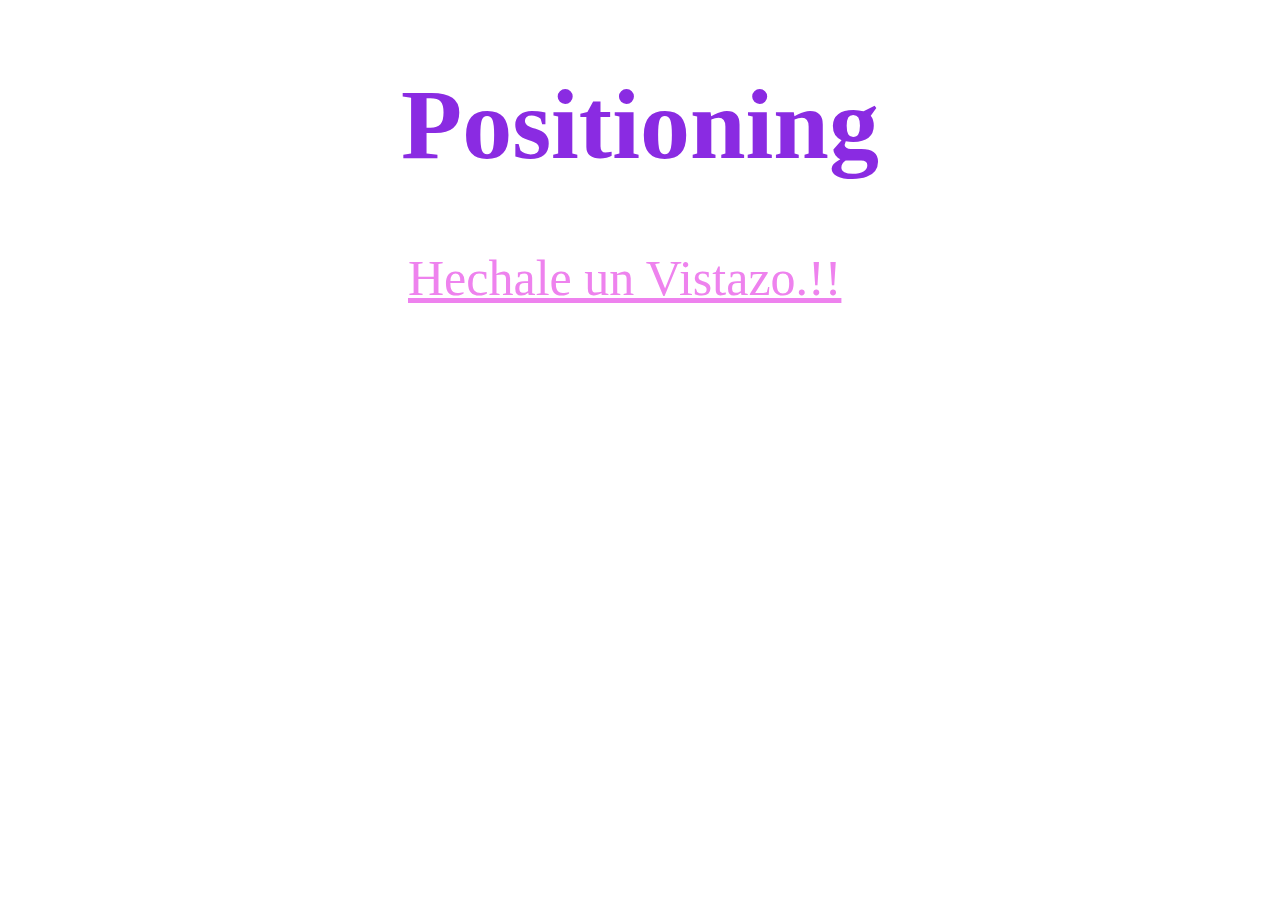
<file: index.html>
<!DOCTYPE html>
<html lang="en">
<head>
    <meta charset="UTF-8">
    <title>Document</title>
    <link rel="stylesheet" href="css/main.css">
</head>
<body>
   <h1>Positioning</h1> 
   <a href="parte1/index.html">Hechale un Vistazo.!!</a>
   
</body>
</html>
</file>
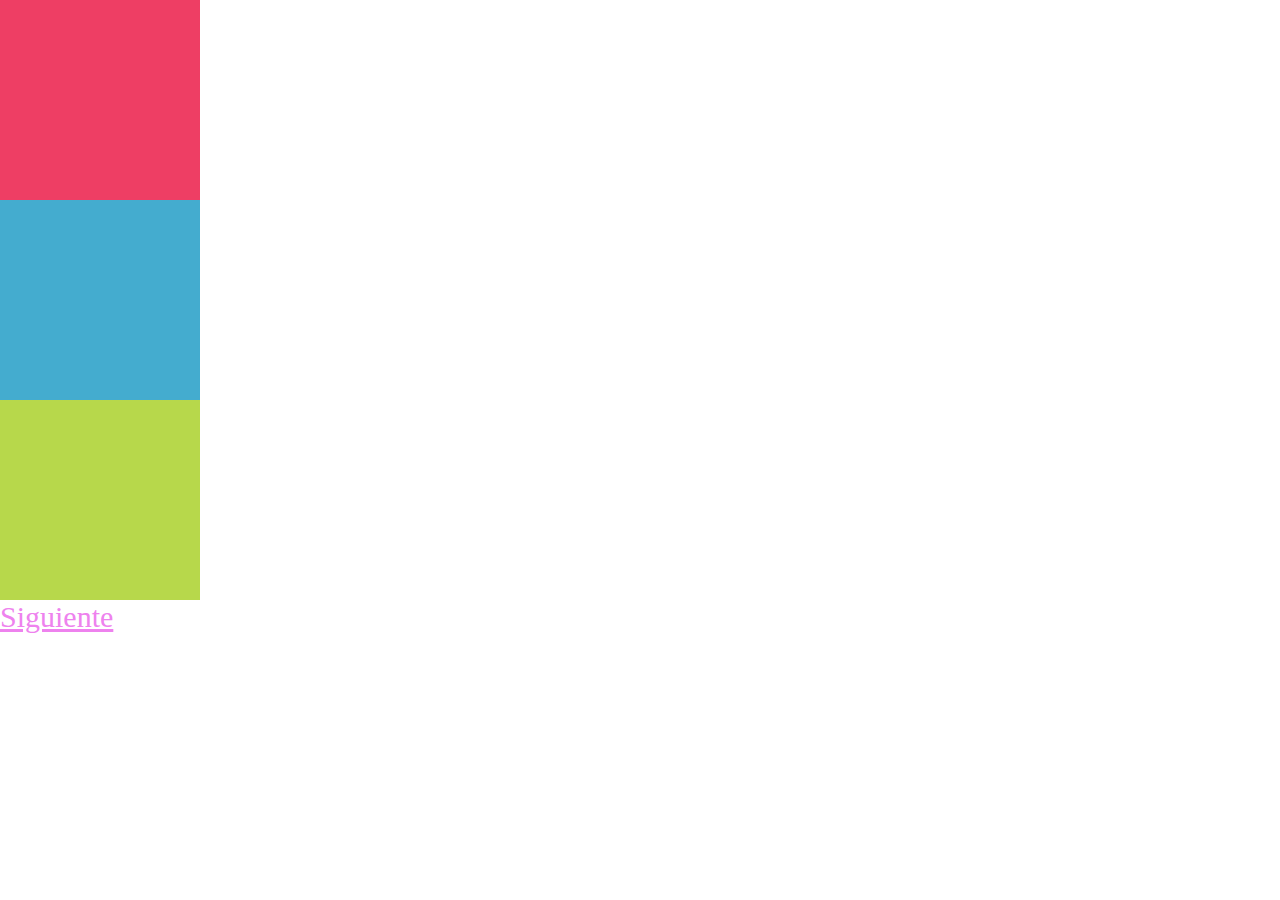
<file: parte1/index.html>
<!DOCTYPE html>
<html lang="en">
<head>
	<meta charset="UTF-8">
	<title>Document</title>
	<!-- Pon tu codigo aqui -->
	<link rel="stylesheet" href="css/main.css">
</head>
<body>
	<!-- Pon tu codigo aqui -->
	<div class="todo">
	<div class="uno"> </div>
	<div class="dos"> </div>
	<div class="tres"> </div>
	</div>
	<a href="../parte2/index.html">Siguiente</a>
	
</body>
</html>
</file>
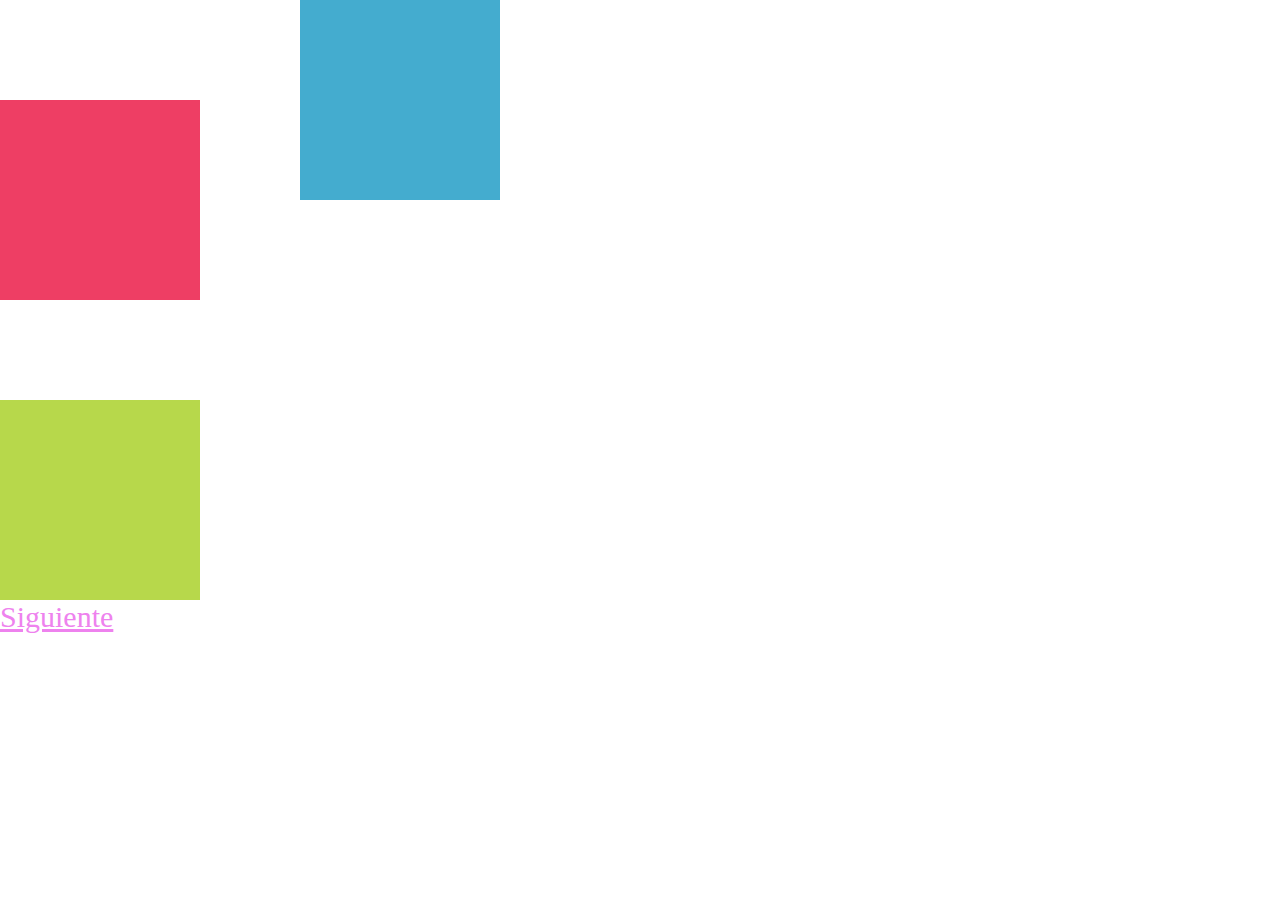
<file: parte2/index.html>
<!DOCTYPE html>
<html lang="en">
<head>
	<meta charset="UTF-8">
	<title>Document</title>
	<!-- Pon tu codigo aqui -->
	<link rel="stylesheet" href="css/main.css">
</head>
<body>
	<!-- Pon tu codigo aqui -->
	<div class="todo">
	<div class="uno"> </div>
	<div class="dos"> </div>
	<div class="tres"> </div>
	</div>
	<a href="../parte3/index.html">Siguiente</a>
	
</body>
</html>
</file>
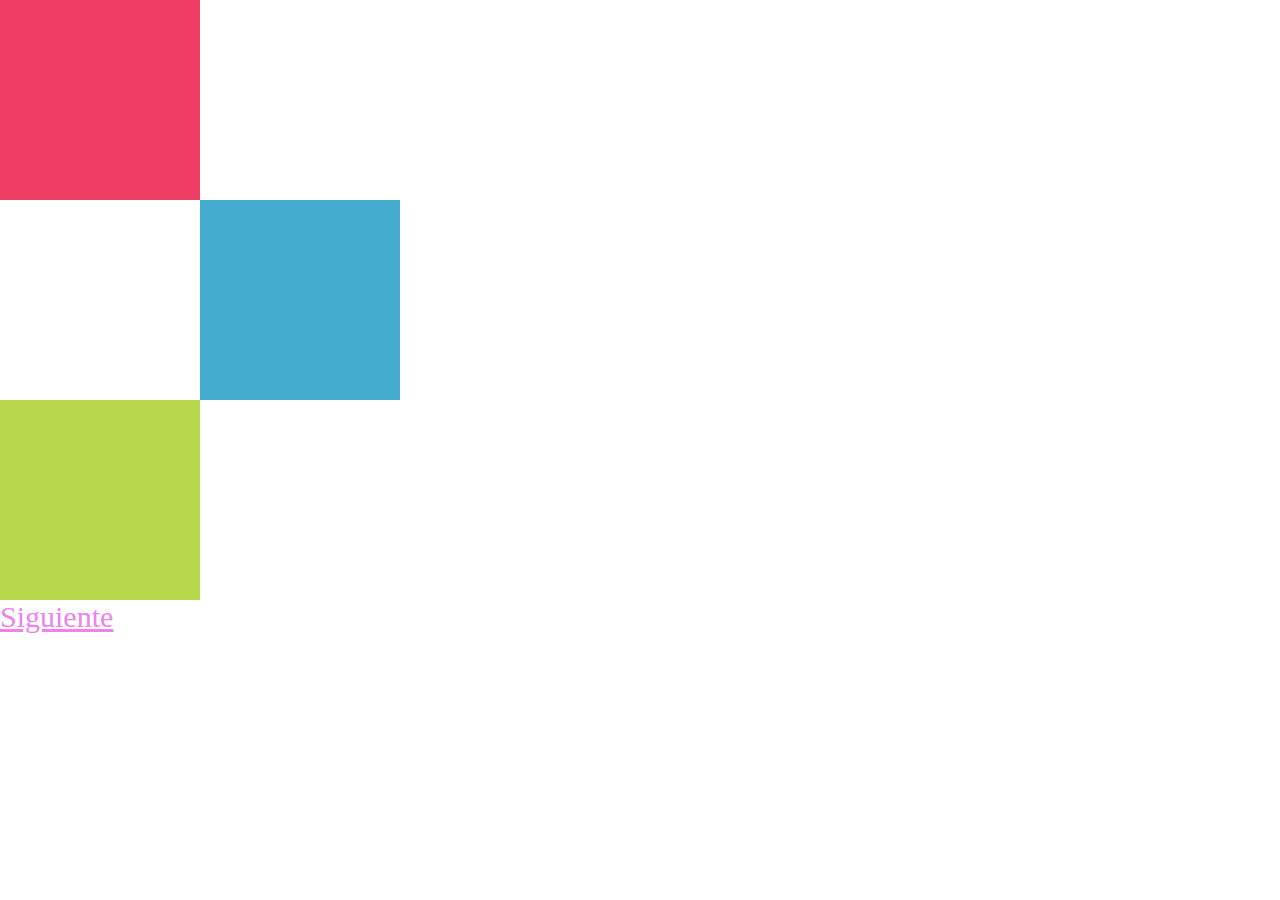
<file: parte3/index.html>
<!DOCTYPE html>
<html lang="en">
<head>
	<meta charset="UTF-8">
	<title>Document</title>
	<!-- Pon tu codigo aqui -->
	<link rel="stylesheet" href="css/main.css">
</head>
<body>
	<!-- Pon tu codigo aqui -->
	<div class="todo">
	<div class="uno"> </div>
	<div class="dos"> </div>
	<div class="tres"> </div>
	</div>
	<a href="../parte4/index.html">Siguiente</a>
	
</body>
</html>
</file>
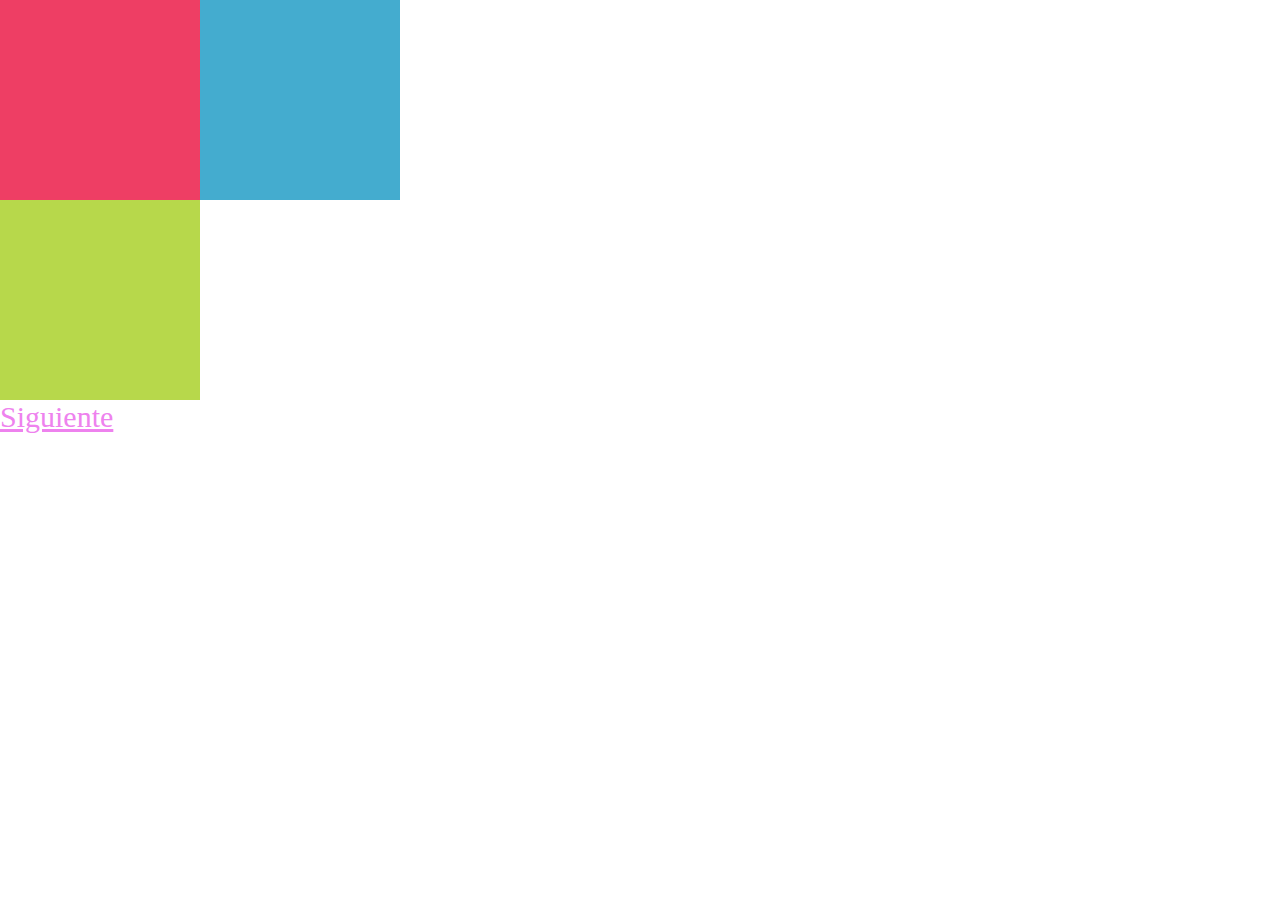
<file: parte4/index.html>
<!DOCTYPE html>
<html lang="en">
<head>
	<meta charset="UTF-8">
	<title>Document</title>
	<!-- Pon tu codigo aqui -->
	<link rel="stylesheet" href="css/main.css">
</head>
<body>
	<!-- Pon tu codigo aqui -->
	<div class="todo">
	<div class="uno"> 
	<div class="dos"> </div>
	</div>
	<div class="tres"> </div>
	</div>
	<a href="../parte5/index.html">Siguiente</a>
	
</body>
</html>
</file>
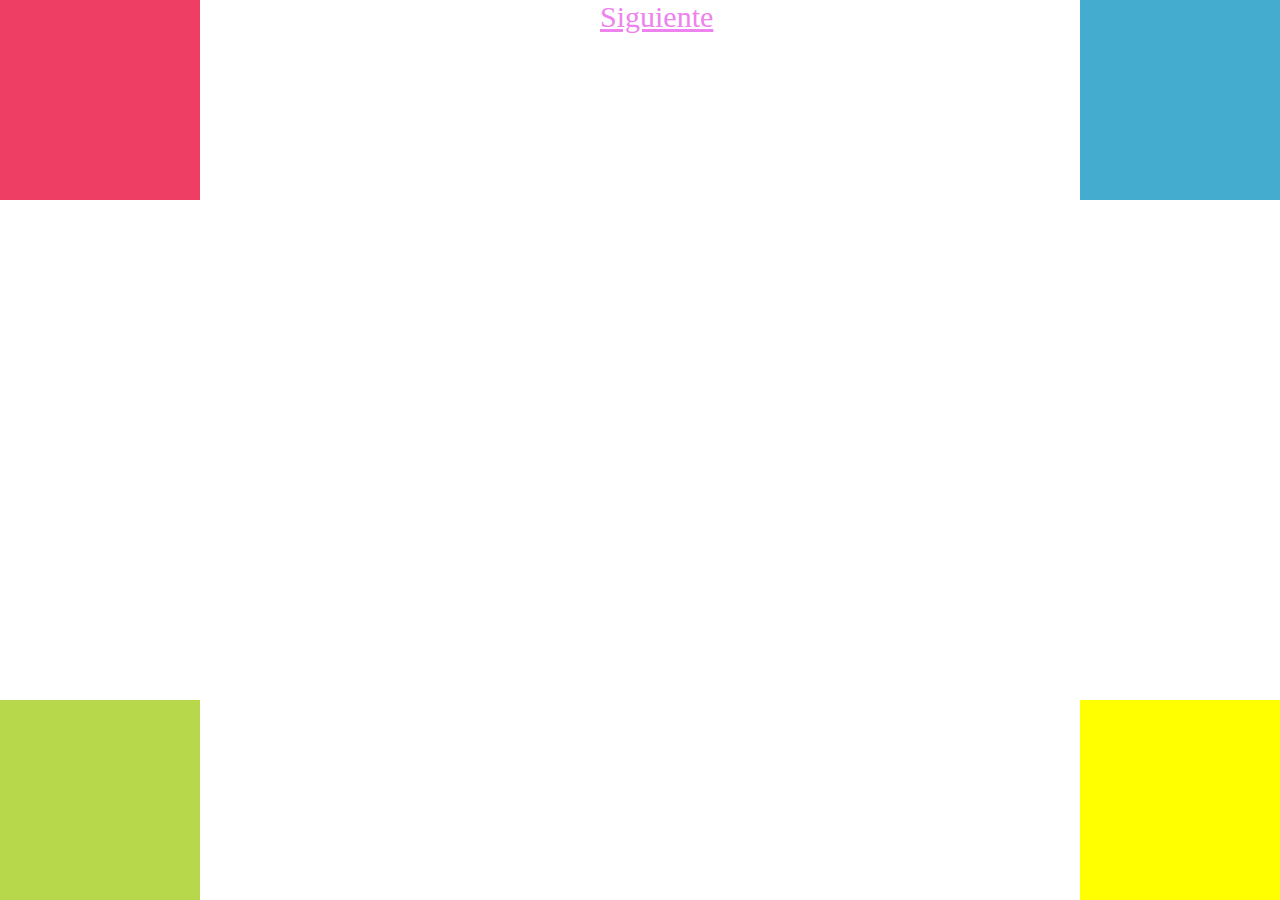
<file: parte5/index.html>
<!DOCTYPE html>
<html lang="en">
<head>
	<meta charset="UTF-8">
	<title>Document</title>
	<!-- Pon tu codigo aqui -->
	<link rel="stylesheet" href="css/main.css">
</head>
<body>
	<!-- Pon tu codigo aqui -->
	<div class="todo">
	<div class="uno"> </div>
	<div class="dos"> </div> 
	<div class="tres"> </div>
	<div class="cuatro"></div>
	</div>
	<a href="../parte6/index.html">Siguiente</a>
	
</body>
</html>
</file>
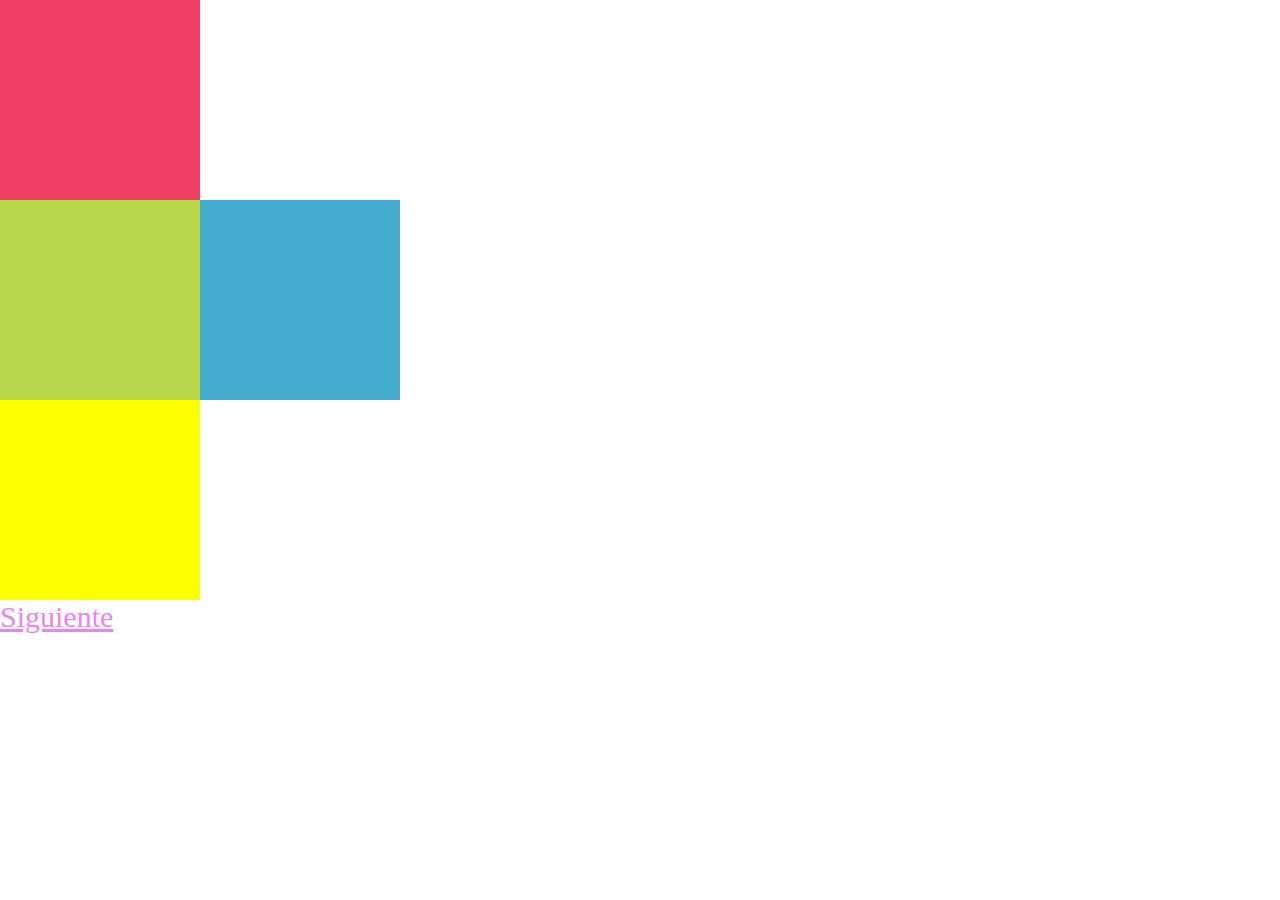
<file: parte6/index.html>
<!DOCTYPE html>
<html lang="en">
<head>
	<meta charset="UTF-8">
	<title>Document</title>
	<!-- Pon tu codigo aqui -->
	<link rel="stylesheet" href="css/main.css">
</head>
<body>
	<!-- Pon tu codigo aqui -->
	<div class="todo">
	<div class="uno"> </div>
	<div class="dos"> </div>
	<div class="tres"> </div>
	<div class="cuatro"> </div>
	</div>
	<a href="../index.html">Siguiente</a>
	
</body>
</html>
</file>
<file: css/main.css>
h1 {
    font-size: 100px;
    font-family: cursive;
     color:blueviolet;
    text-align: center;
}
a{
    font-family: cursive;
    font-size: 50px;
    color:violet;
    padding-left: 400px;
}
</file>
<file: parte1/css/main.css>
/* Pon tu código css aqui*/
body{
    margin: 0;
    padding: 0;
}
.todo div{
    height: 200px;
    width: 200px;
    
}
.uno{
    background-color: #ee3e64;
}
.dos{
    background-color: #44accf;
}
.tres{
    background-color: #b7d84b;
}
a{
    color: violet;
    font-family: cursive;
    font-size: 30px;
}
</file>
<file: parte2/css/main.css>
/* Pon tu código css aqui */
body{
    margin: 0;
    padding: 0;
}
.todo div{
    height: 200px;
    width: 200px;
    
}
.uno{
    background-color: #ee3e64;
    position: relative;
    top: 100px;
}
.dos{
    background-color: #44accf;
    position: relative;
    left: 300px;
    bottom: 200px;
}
.tres{
    background-color: #b7d84b;
}
a{
    color: violet;
    font-family: cursive;
    font-size: 30px;
}
</file>
<file: parte3/css/main.css>
/* Pon tu código css aqui*/
body{
    margin: 0;
    padding: 0;
}
.todo div{
    height: 200px;
    width: 200px;
}
.uno{
    background-color: #ee3e64;
}
.dos{
    background-color: #44accf;
    position: relative;
    left: 200px;
}
.tres{
    background-color: #b7d84b;
}
a{
    color: violet;
    font-family: cursive;
    font-size: 30px;
}
</file>
<file: parte4/css/main.css>
body{
    margin: 0;
    padding: 0;
}
.todo div{
    height: 200px;
    width: 200px;
}
.uno{
    background-color: #ee3e64;
}
.dos{
    background-color: #44accf;
    position: relative;
    left: 200px;
}
.tres{
    background-color: #b7d84b;
}
a{
    color: violet;
    font-family: cursive;
    font-size: 30px;
}
</file>
<file: parte5/css/main.css>
/* Pon tu código css aqui*/
body{
    margin: 0;
    padding: 0;
}
.todo div{
    height: 200px;
    width: 200px;
}
.uno{
    background-color: #ee3e64;
    position: absolute;
    left: o;
    top: 0;
}
.dos{
    background-color: #44accf; 
    position: absolute;
    right: 0;
    top: 0;
}
.tres{
    background-color: #b7d84b;
    position: absolute;
    left: 0;
    bottom: 0;
}
.cuatro{
    background-color: yellow;
    position: absolute;
    right: 0;
    bottom: 0;
}
a{
    color: violet;
    font-family: cursive;
    font-size: 30px;
    padding-left: 600px;
    
}
</file>
<file: parte6/css/main.css>
/* Pon tu código css aqui */
body{
    margin: 0;
    padding: 0;
}
.todo div{
    height: 200px;
    width: 200px;
}
.uno{
    background-color: #ee3e64;
}
.dos{
    background-color: #44accf;
    position: absolute;
    left: 200px;
}
.tres{
    background-color: #b7d84b;
}
.cuatro{
    background-color: yellow;
}
a{
    color: violet;
    font-family: cursive;
    font-size: 30px;
}
</file>
